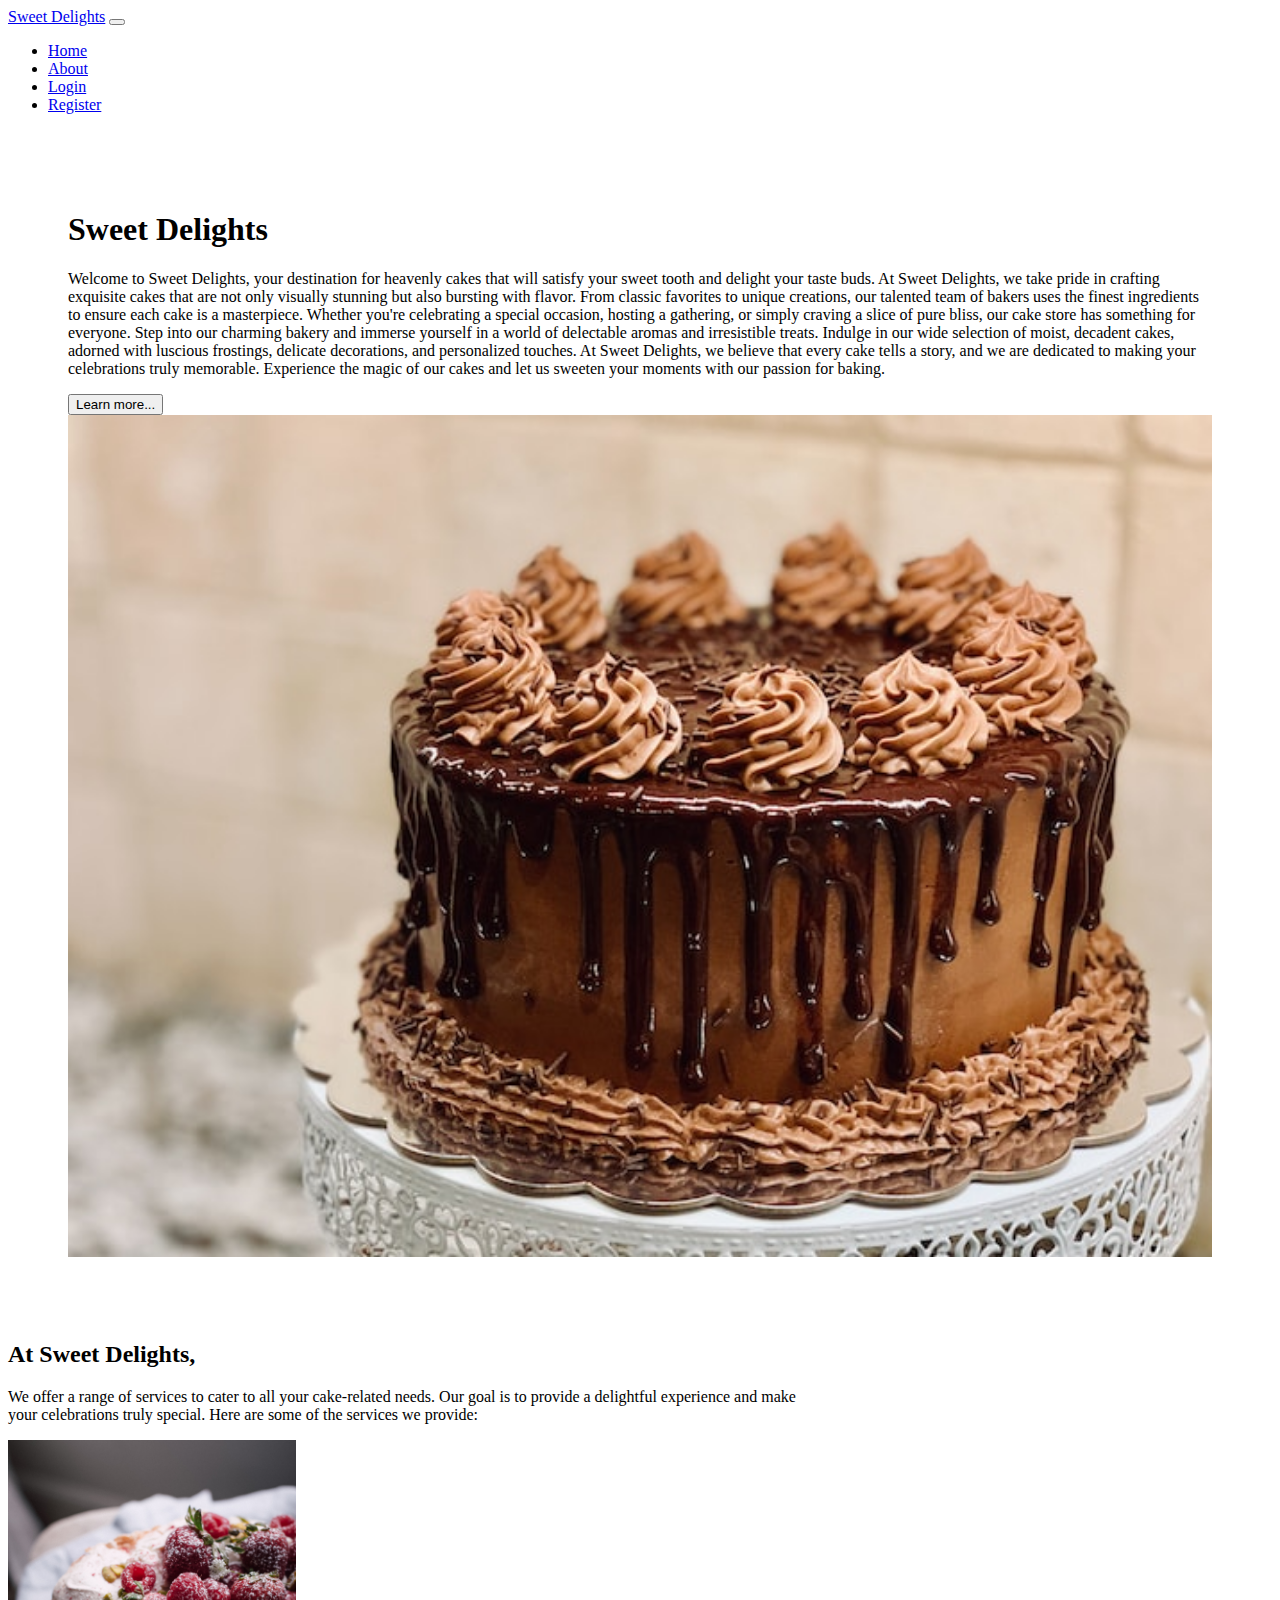
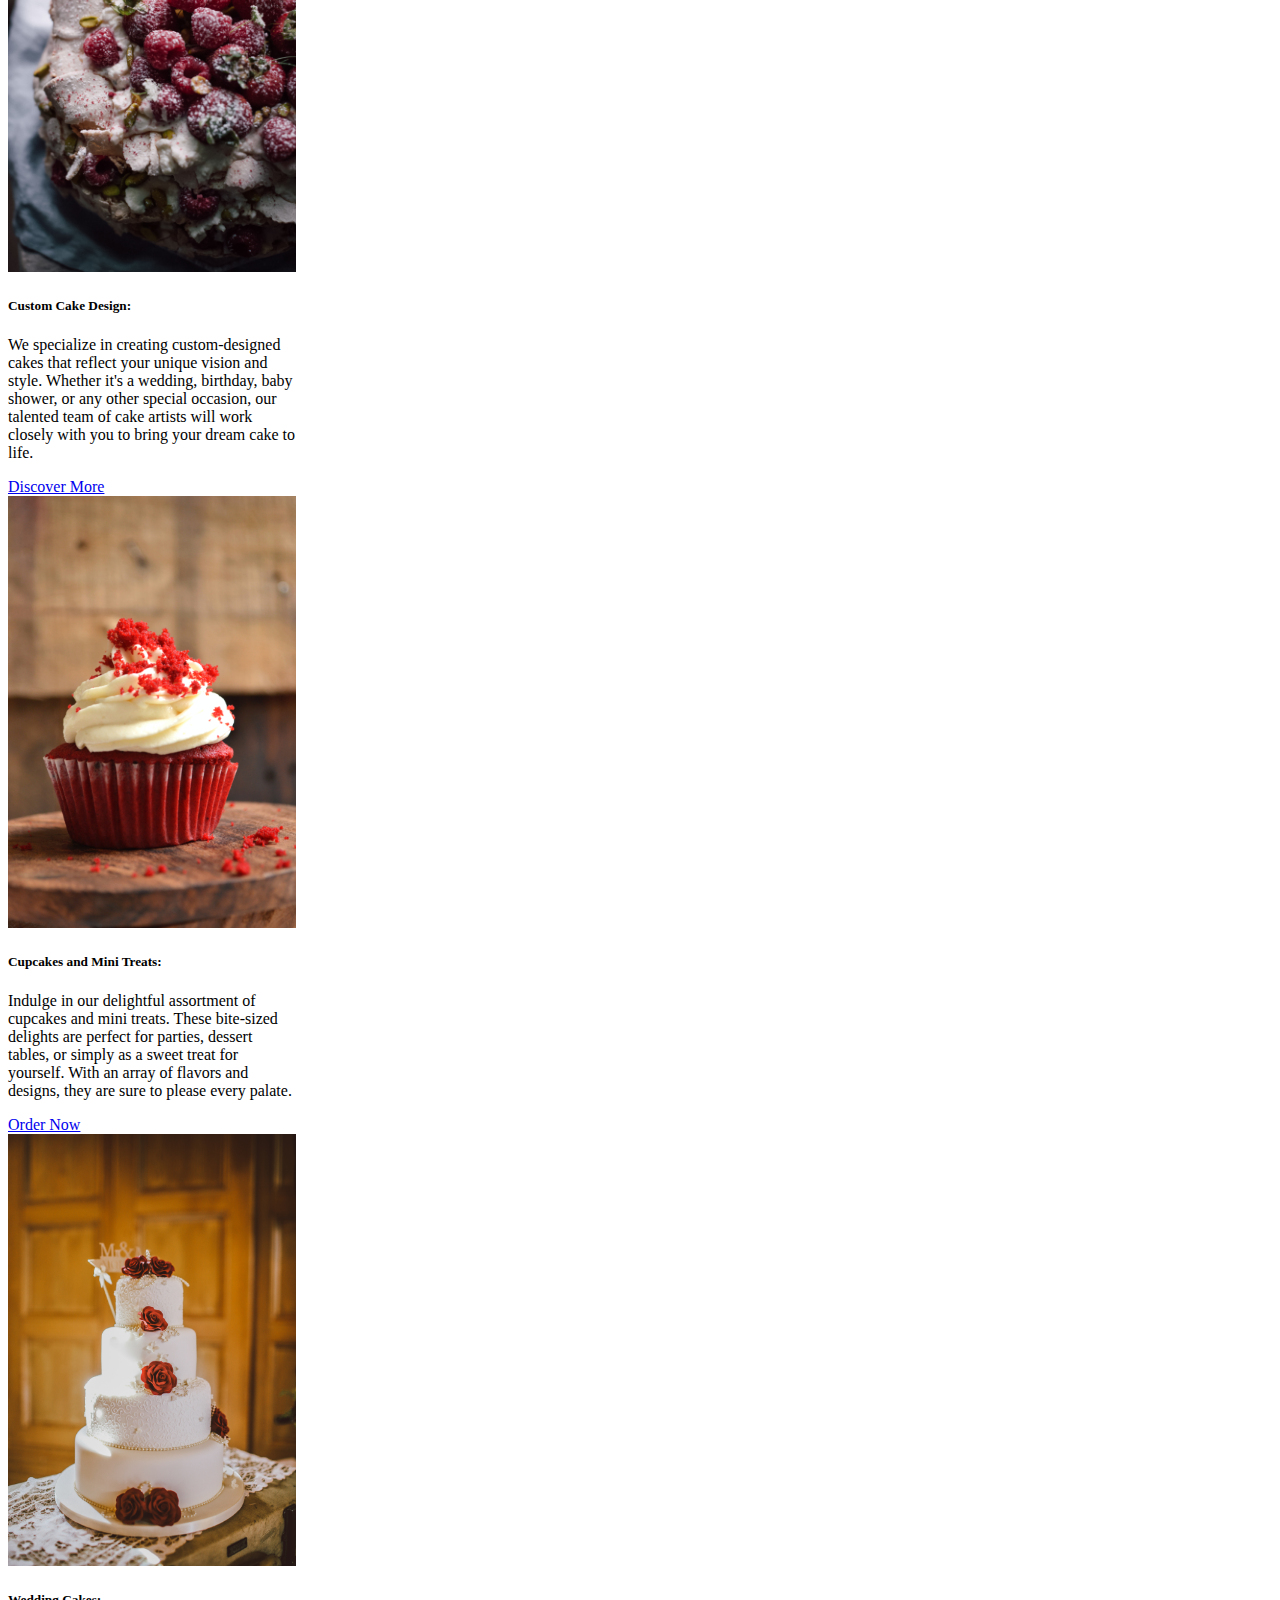
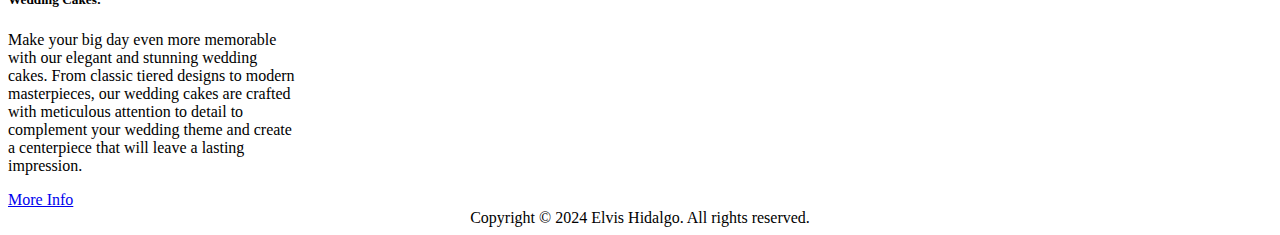
<file: index.html>
<!DOCTYPE html>
<html lang="en">
  <head>
    <meta charset="utf-8" />
    <meta name="viewport" content="width=device-width, initial-scale=1" />
    <title>Sweet Delights west palm beach</title>
    <link
      href="https://cdn.jsdelivr.net/npm/bootstrap@5.3.2/dist/css/bootstrap.min.css"
      rel="stylesheet"
      integrity="sha384-T3c6CoIi6uLrA9TneNEoa7RxnatzjcDSCmG1MXxSR1GAsXEV/Dwwykc2MPK8M2HN"
      crossorigin="anonymous"
    />
    <link rel="stylesheet" href="csss/style.css" />
  </head>
  <body>
    <nav class="navbar navbar-expand-lg bg-body-tertiary" data-bs-theme="dark">
      <div class="container-fluid">
        <a class="navbar-brand" href="/">Sweet Delights</a>
        <button
          class="navbar-toggler"
          type="button"
          data-bs-toggle="collapse"
          data-bs-target="#navbarSupportedContent"
          aria-controls="navbarSupportedContent"
          aria-expanded="false"
          aria-label="Toggle navigation"
        >
          <span class="navbar-toggler-icon"></span>
        </button>
        <div class="collapse navbar-collapse" id="navbarSupportedContent">
          <ul class="navbar-nav me-auto mb-2 mb-lg-0">
            <li class="nav-item">
              <a class="nav-link active" aria-current="page" href="#">Home</a>
            </li>
            <li class="nav-item">
              <a class="nav-link" href="/about.html">About</a>
            </li>
            <li class="nav-item">
              <a class="nav-link" href="/login.html">Login</a>
            </li>
            <li class="nav-item">
              <a class="nav-link" href="/register.html">Register</a>
            </li>
          </ul>
        </div>
      </div>
    </nav>
    <div class="container-fluid bg-body-tertiary intro-cake">
      <div class="row">
        <div class="col-md-8">
          <h1>Sweet Delights</h1>
          <p>
            Welcome to Sweet Delights, your destination for heavenly cakes that
            will satisfy your sweet tooth and delight your taste buds. At Sweet
            Delights, we take pride in crafting exquisite cakes that are not
            only visually stunning but also bursting with flavor. From classic
            favorites to unique creations, our talented team of bakers uses the
            finest ingredients to ensure each cake is a masterpiece. Whether
            you're celebrating a special occasion, hosting a gathering, or
            simply craving a slice of pure bliss, our cake store has something
            for everyone. Step into our charming bakery and immerse yourself in
            a world of delectable aromas and irresistible treats. Indulge in our
            wide selection of moist, decadent cakes, adorned with luscious
            frostings, delicate decorations, and personalized touches. At Sweet
            Delights, we believe that every cake tells a story, and we are
            dedicated to making your celebrations truly memorable. Experience
            the magic of our cakes and let us sweeten your moments with our
            passion for baking.
          </p>

          <button class="btn btn-primary">Learn more...</button>
        </div>
        <div class="col-md-4">
          <img src="/images/intro-cake.jpg" alt="" />
        </div>
      </div>
    </div>

    <div class="container">
      <h2>At Sweet Delights,</h2>
      <p>We offer a range of services to cater to all your cake-related needs. Our goal is to provide a delightful experience and make <br> your celebrations truly special. Here are some of the services we provide:</p>
      <div class="row">
        <div class="card" style="width: 18rem">
          <img src="/images/custom-cake.jpg" class="card-img-top" alt="..." />
          <div class="card-body">
            <h5 class="card-title">Custom Cake Design:</h5>
            <p class="card-text">
              We specialize in creating custom-designed cakes that reflect your unique vision and style. Whether it's a wedding, birthday, baby shower, or any other special occasion, our talented team of cake artists will work closely with you to bring your dream cake to life.
            </p>
            <a href="#" class="btn btn-primary">Discover More</a>
          </div>
        </div>
         <div class="card" style="width: 18rem">
          <img src="/images/cupcake.jpg" class="card-img-top" alt="..." />
          <div class="card-body">
            <h5 class="card-title">Cupcakes and Mini Treats:</h5>
            <p class="card-text">
              Indulge in our delightful assortment of cupcakes and mini treats. These bite-sized delights are perfect for parties, dessert tables, or simply as a sweet treat for yourself. With an array of flavors and designs, they are sure to please every palate.
            </p>
            <a href="#" class="btn btn-primary">Order Now</a>
          </div>
        </div>
         <div class="card" style="width: 18rem">
          <img src="/images/wedding-cake.jpg" class="card-img-top" alt="..." />
          <div class="card-body">
            <h5 class="card-title">Wedding Cakes:</h5>
            <p class="card-text">
              Make your big day even more memorable with our elegant and stunning wedding cakes. From classic tiered designs to modern masterpieces, our wedding cakes are crafted with meticulous attention to detail to complement your wedding theme and create a centerpiece that will leave a lasting impression.
            </p>
            <a href="#" class="btn btn-primary">More Info</a>
          </div>
        </div>
      </div>
    </div>

    <footer >
      <center>Copyright © 2024 Elvis Hidalgo. All rights reserved. </center>
    </footer>

    <script
      src="https://cdn.jsdelivr.net/npm/bootstrap@5.3.2/dist/js/bootstrap.bundle.min.js"
      integrity="sha384-C6RzsynM9kWDrMNeT87bh95OGNyZPhcTNXj1NW7RuBCsyN/o0jlpcV8Qyq46cDfL"
      crossorigin="anonymous"
    ></script>
  </body>
</html>
</file>
<file: csss/style.css>
img{
    width: 100% ;
}

.intro-cake{
    padding: 60px ;
}

.form-login{
    width: 500px;
    margin: auto;
    margin-top: 200px;
    border-radius: 10px;
    
}

.group-radius{
    margin-left: 5px;
}

.register-page{
    background-image: url('../images/intro-cake.jpg');
    background-size: cover;
    height: 100vh;
    width: auto;
}
</file>
